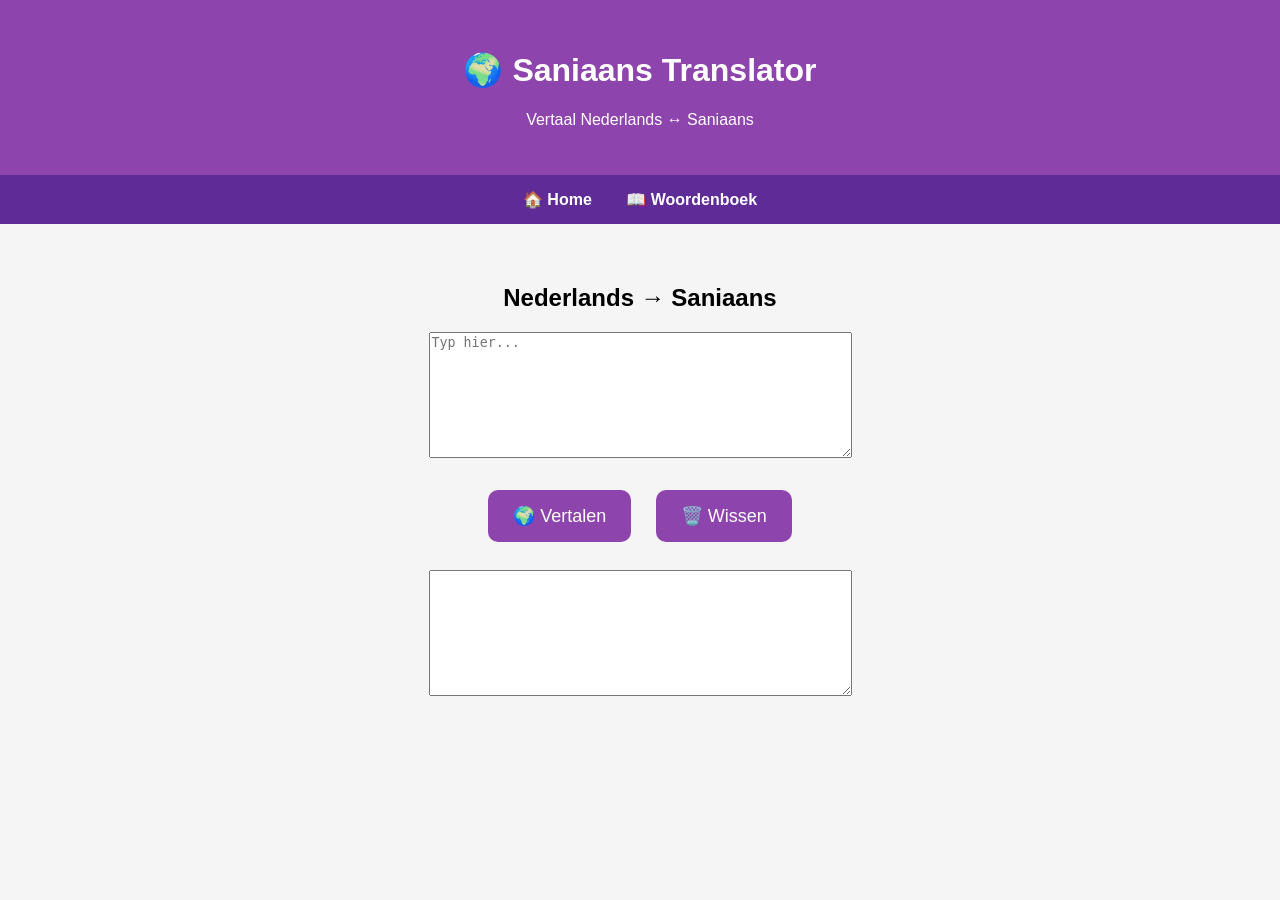
<file: Translator.html>
<!DOCTYPE html>
<html lang="nl">
<head>
<meta charset="UTF-8">
<meta name="viewport" content="width=device-width, initial-scale=1.0">
<title>Saniaans Translator</title>
<link rel="stylesheet" href="style.css">
</head>

<body>

<header>
<h1>🌍 Saniaans Translator</h1>
<p>Vertaal Nederlands ↔ Saniaans</p>
</header>

<nav>
<a href="index.html">🏠 Home</a>
<a href="woordenboek.html">📖 Woordenboek</a>
</nav>

<main>

<h2>Nederlands → Saniaans</h2>

<textarea id="invoer" rows="8" cols="50" placeholder="Typ hier..."></textarea>

<br><br>

<button onclick="vertaal()">🌍 Vertalen</button>
<button onclick="wissen()">🗑️ Wissen</button>

<br><br>

<textarea id="uitvoer" rows="8" cols="50" readonly></textarea>

</main>

<script>

const alfabet = {
a:"z", b:"y", c:"x", d:"w", e:"v", f:"u",
g:"t", h:"s", i:"r", j:"q", k:"p", l:"o",
m:"n", n:"m", o:"l", p:"k", q:"j", r:"i",
s:"h", t:"g", u:"f", v:"e", w:"d", x:"c",
y:"b", z:"a"
};

function vertaal(){

let tekst=document.getElementById("invoer").value.toLowerCase();

let resultaat="";

for(let letter of tekst){

if(alfabet[letter]){
resultaat+=alfabet[letter];
}else{
resultaat+=letter;
}

}

document.getElementById("uitvoer").value=resultaat;

}

function wissen(){

document.getElementById("invoer").value="";
document.getElementById("uitvoer").value="";

}

</script>

</body>
</html>
</file>
<file: style.css>
body{
    margin:0;
    font-family:Arial,sans-serif;
    background:#f5f5f5;
    text-align:center;
}

header{
    background:#8e44ad;
    color:white;
    padding:30px;
}

nav{
    background:#5e2b97;
    padding:15px;
}

nav a{
    color:white;
    text-decoration:none;
    margin:15px;
    font-weight:bold;
}

nav a:hover{
    color:#ffd700;
}

main{
    padding:40px;
}

button{
    padding:15px 25px;
    margin:10px;
    border:none;
    border-radius:10px;
    background:#8e44ad;
    color:white;
    font-size:18px;
    cursor:pointer;
}

button:hover{
    background:#6d2f8f;
}

footer{
    margin-top:50px;
    background:#333;
    color:white;
    padding:20px;
}
</file>
